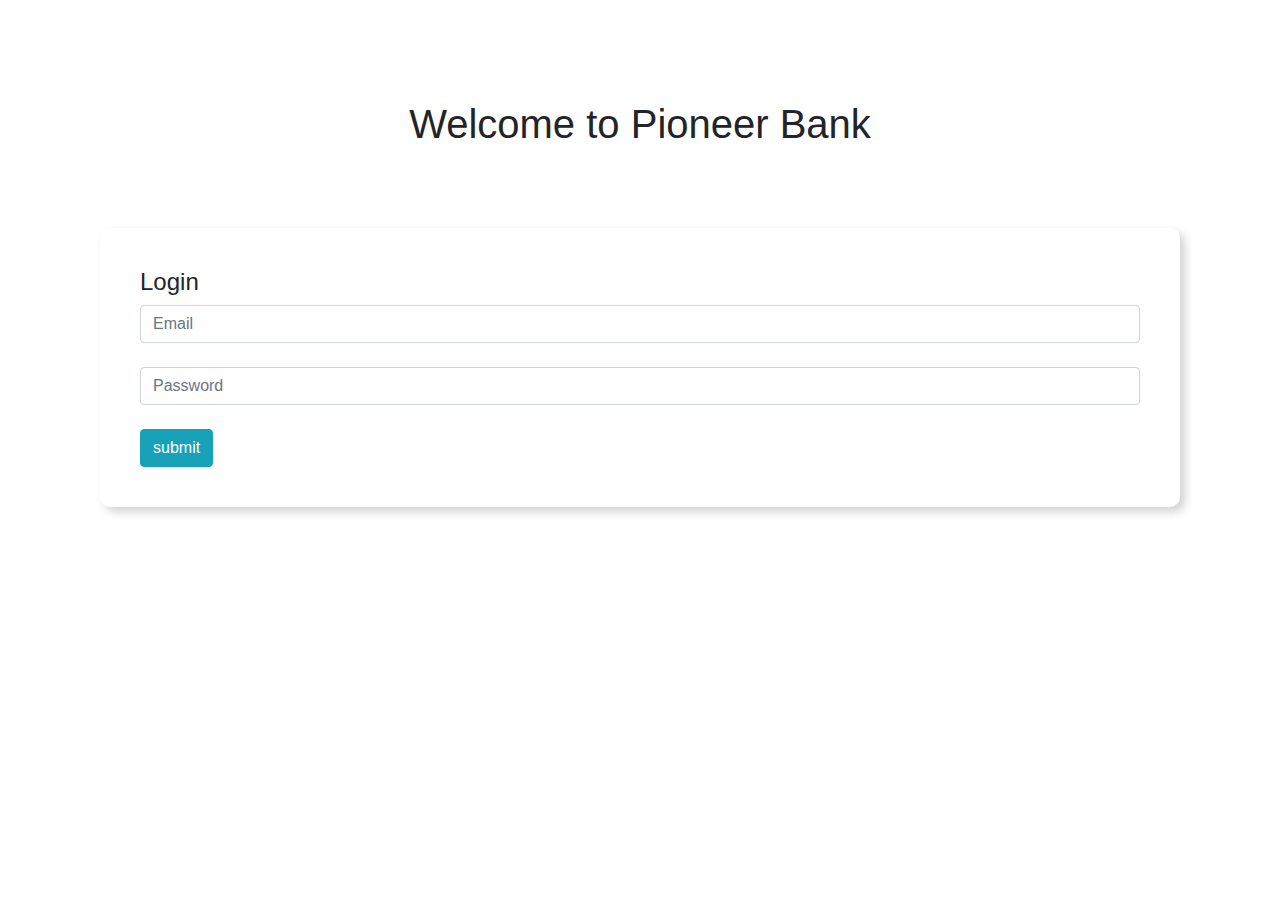
<file: index.html>
<!DOCTYPE html>
<html lang="en">
<head>
    <meta charset="UTF-8">
    <meta name="viewport" content="width=device-width, initial-scale=1.0">
    <title>Pioneer Bank</title>
    <link rel="stylesheet" href="https://stackpath.bootstrapcdn.com/bootstrap/4.4.1/css/bootstrap.min.css" integrity="sha384-Vkoo8x4CGsO3+Hhxv8T/Q5PaXtkKtu6ug5TOeNV6gBiFeWPGFN9MuhOf23Q9Ifjh" crossorigin="anonymous">
    <link rel="stylesheet" href="style.css">
</head>
<body>
    

    <div id="login-area">
        <h1 class="text-center">Welcome to Pioneer Bank</h1>
        <div class="submit-form">
            <h4>Login</h4>
            <input class="form-control"  type="text" placeholder="Email"><br>
            <input class="form-control"  type="password" placeholder="Password"><br>
            <button  id="login" class="btn btn-info">submit</button>
        </div>
    </div>

    <div id="transaction-area">
        <div class="row">
            <div class="col-md-4">
                <div class="deposit status">
                    <h5>Deposit</h5>
                    <h2>$<span id="currentDeposit">00</span></h2>
                </div>
            </div>
            <div class="col-md-4">
                <div class="withdraw status">
                    <h5>Withdraw</h5>
                    <h2>$ <span id="currentWithdraw">00</span></h2>
                </div>
            </div>
            <div class="col-md-4">
                <div class="balance status">
                    <h5>Balance</h5>
                    <h2>$<span id="currentBalance">1200</span></h2>
                </div>
            </div>
        </div>
       
       <!--      -->
        <div class="row">
            <div class="col-md-6 ">
                <div class="submit-form">
                    <h4>Deposit</h4>
                    <input  id="depositAmount"   type="text" class="form-control" placeholder="$ amount you want to Deposit"><br>
                    <button id="depositBtn" class="btn btn-success">Deposit</button>
                </div>
            </div>
            <div class="col-md-6 ">
                <div class="submit-form">
                    <h4>Withdraw</h4>
                    <input  id="withdrawAmount"  type="text" class="form-control" placeholder="$ amount you want to withdraw"><br>
                    <button id="addWithdraw" class="btn btn-success">Withdraw</button>
                </div>
            </div>
        </div>
    </div>
    
    




 
    <script>
        //    <!-- submit button event handler -->
         const loginBtn =  document.getElementById('login');
         loginBtn.addEventListener('click',function(){
           var loginArea =document.getElementById('login-area')
           loginArea.style.display = 'none' ;
           const tranArea = document.getElementById('transaction-area');
           tranArea.style.display = 'block';
        })

        //       <!-- deposit button event handler -->
            const depositBtn = document.getElementById('depositBtn')
            depositBtn.addEventListener('click',function(){
            const collect = document.getElementById('depositAmount').value;
            const depositNum = parseFloat(collect);
        
            const currentDeposit = document.getElementById('currentDeposit').innerText;
            const currentDepositNum = parseFloat(currentDeposit);
            const  total1 = depositNum + currentDepositNum;
            document.getElementById('currentDeposit').innerText = total1;

            const currentBalance = document.getElementById('currentBalance').innerText;
            const currentBalanceNum   =parseFloat(currentBalance);
            const total2 = depositNum + currentBalanceNum;
            document.getElementById('currentBalance').innerText = total2;

           
            document.getElementById('depositAmount').value = "";
        })


        //    withdraw button event handler
    const addWithdraw = document.getElementById('addWithdraw');
    addWithdraw.addEventListener('click',function(){
    const withdrawAmount = document.getElementById('withdrawAmount').value;
    const withdrawAmountNum= parseFloat(withdrawAmount);
    console.log(withdrawAmountNum);

    const currentWithdraw = document.getElementById('currentWithdraw').innerText;
    const currentWithdrawNum = parseFloat(currentWithdraw);
    const total3 = currentWithdrawNum + withdrawAmountNum;
    document.getElementById('currentWithdraw').innerText = total3;

    const currentBalance = document.getElementById('currentBalance').innerText;
    const currentBalanceNum   =parseFloat(currentBalance);
     const total4 = currentBalanceNum-withdrawAmountNum ;
     document.getElementById('currentBalance').innerText = total4;

    document.getElementById('depositAmount').value = "";


    

        })


      
    </script>

    <script src="https://code.jquery.com/jquery-3.4.1.slim.min.js" integrity="sha384-J6qa4849blE2+poT4WnyKhv5vZF5SrPo0iEjwBvKU7imGFAV0wwj1yYfoRSJoZ+n" crossorigin="anonymous"></script>
    <script src="https://cdn.jsdelivr.net/npm/popper.js@1.16.0/dist/umd/popper.min.js" integrity="sha384-Q6E9RHvbIyZFJoft+2mJbHaEWldlvI9IOYy5n3zV9zzTtmI3UksdQRVvoxMfooAo" crossorigin="anonymous"></script>
    <script src="https://stackpath.bootstrapcdn.com/bootstrap/4.4.1/js/bootstrap.min.js" integrity="sha384-wfSDF2E50Y2D1uUdj0O3uMBJnjuUD4Ih7YwaYd1iqfktj0Uod8GCExl3Og8ifwB6" crossorigin="anonymous"></script>
</body>
</html>
</file>
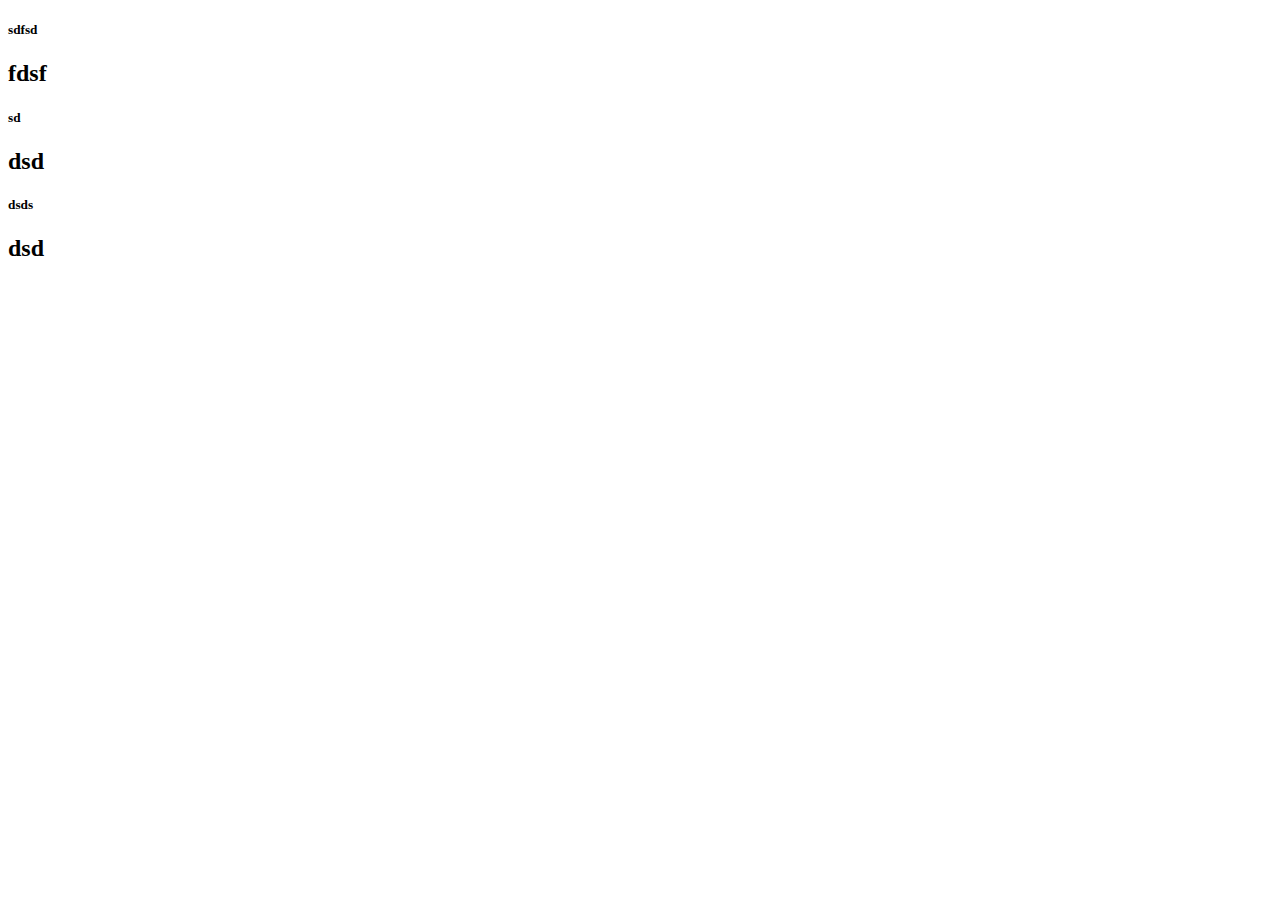
<file: test.html>
<!DOCTYPE html>
<html lang="en">
<head>
    <meta charset="UTF-8">
    <meta name="viewport" content="width=device-width, initial-scale=1.0">
    <title>Document</title>
</head>
<body>
    <div class="row">
        <div class="user">
            <h5>sdfsd</h5>
            <h2>fdsf </h2>
        </div>
        <div class="user">
            <h5>sd</h5>
            <h2> dsd</h2>
        </div>
        <div class="user">
            <h5>dsds</h5>
            <h2>dsd</h2>
        </div>
    </div>
</body>
</html>
</file>
<file: style.css>
body{
    padding: 100px;
}
.submit-form{
    margin-top: 80px;
    padding: 40px;
    border-radius: 10px;
    box-shadow: 5px 5px 10px lightgrey;
}

/* transaction area */
#transaction-area{
    display: none;
}
.status{
    margin: 0 20px;
    color: white;
    padding: 20px;
    border-radius: 10px;
}
.deposit{
 background-color:  slateblue
}
.withdraw{
    background-color: lightsalmon
}
.balance{
    background-color: orange;
}
</file>
